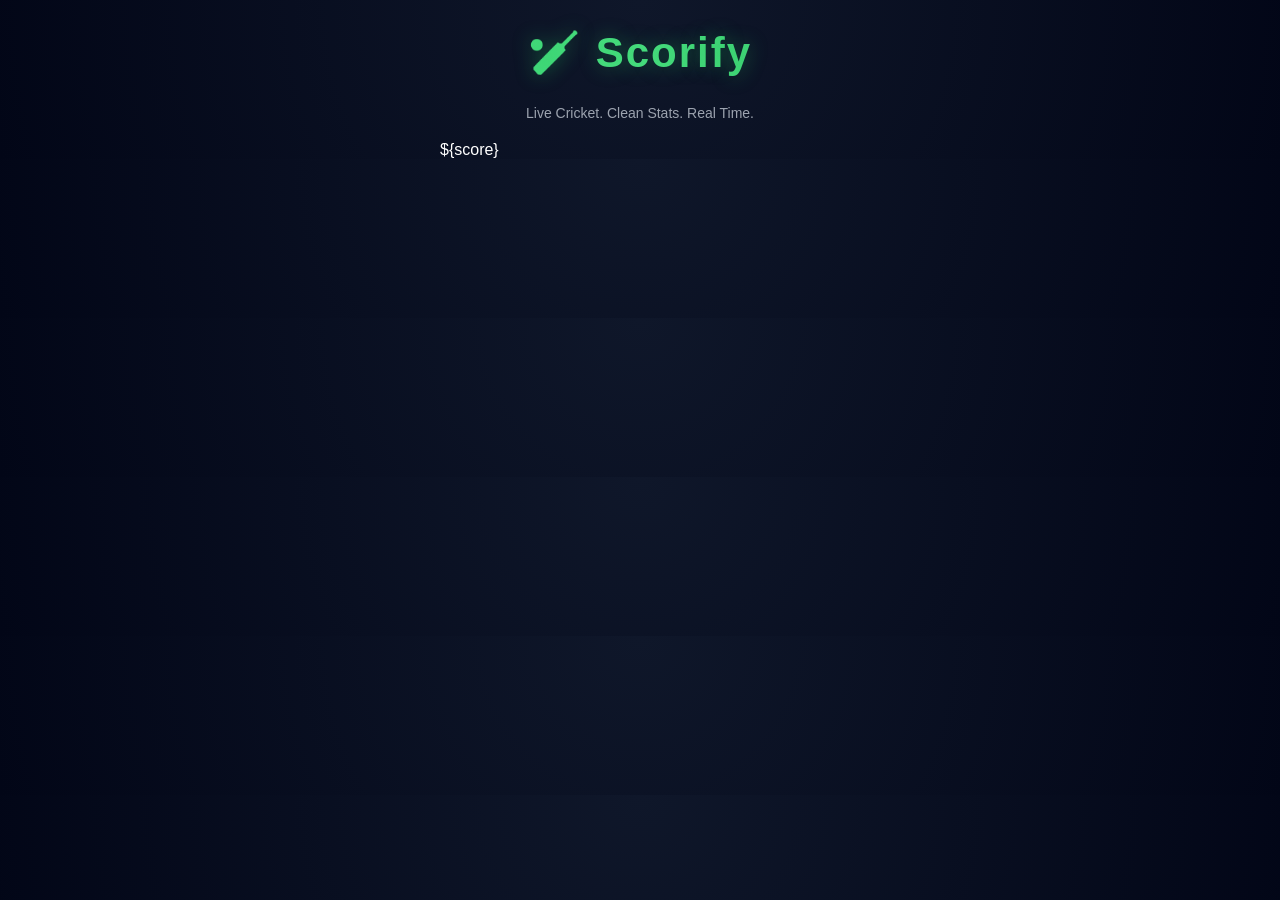
<file: index.html>
<!DOCTYPE html>
<html lang="en">
<head>
  <meta charset="UTF-8">
  <meta name="viewport" content="width=device-width, initial-scale=1.0">
  <title>🏏Scorify🏏</title>
  <link rel="stylesheet" href="style.css">
</head>

<body>

  <div class="header">
  <h1>🏏 Scorify</h1>
  <p class="tagline">Live Cricket. Clean Stats. Real Time.</p>
</div>

  <div id="match-container">
    
    <div class="score">
  ${score}
</div>

  </div>
  
  <script src="script.js"></script>
</body>

</html>
</file>
<file: style.css>
body {
  margin: 0;
  font-family: 'Poppins', sans-serif;
  background: radial-gradient(circle at top, #0f172a, #020617);
  color: white;
}

/* Title */
.title {
  text-align: center;
  font-size: 40px;
  margin: 20px 0;
}

/* Container */
#match-container {
  width: 400px;
  margin: auto;
}

/* Match Card */
.card {
  background: linear-gradient(145deg, #1f2937, #111827);
  padding: 15px;
  margin-bottom: 15px;
  border-radius: 15px;
  box-shadow: 0 0 10px rgba(0,0,0,0.5);
  transition: transform 0.3s ease;
}

.card:hover {
  transform: scale(1.05);
}

/* Text styles */
.match-name {
  font-size: 18px;
  font-weight: bold;
}

.status {
  color: #4ade80;
  margin-top: 5px;
  font-size: 16px;
}

.venue {
  font-size: 12px;
  color: #9ca3af;
  margin-top: 5px;
}

.teams {
  display: flex;
  justify-content: space-between;
  font-size: 18px;
  font-weight: bold;
}

.vs {
  color: #6b7280;
  font-size: 14px;
}

.card {
  border: 1px solid rgba(255,255,255,0.05);
  backdrop-filter: blur(10px);
}

.card:hover {
  transform: scale(1.04);
  box-shadow: 0 0 20px rgba(0,0,0,0.8);
}

.badge {
  font-size: 12px;
  padding: 5px 12px;
  border-radius: 10px;
  display: inline-block;
  margin-bottom: 8px;
  font-weight: bold;
}

/* ✅ Completed = Green */
.badge.completed {
  background: rgba(74, 222, 128, 0.2);
  color: #4ade80;
}

/* 🟡 Upcoming = Yellow */
.badge.upcoming {
  background: rgba(250, 204, 21, 0.2);
  color: #facc15;
}

/* 🔴 Live = Red + BLINK */
.badge.live {
  background: rgba(255, 71, 87, 0.2);
  color: #ff4757;
  animation: blink 1s infinite;
}
@keyframes pulse {
  0%   { transform: scale(1); box-shadow: 0 0 5px #ff4757; }
  50%  { transform: scale(1.1); box-shadow: 0 0 20px #ff4757; }
  100% { transform: scale(1); box-shadow: 0 0 5px #ff4757; }
}

.header {
  text-align: center;
  margin: 20px 0;
}

.header h1 {
  font-size: 42px;
  text-align: center;
  background: linear-gradient(90deg, #22c55e, #4ade80, #16a34a);
  -webkit-background-clip: text;
  -webkit-text-fill-color: transparent;
  text-shadow: 0 0 20px rgba(34,197,94,0.4);
  letter-spacing: 2px;
}

.tagline {
  text-align: center;
  color: #9ca3af;
  font-size: 14px;
}

.card {
  background: rgba(17, 24, 39, 0.7);
  backdrop-filter: blur(12px);
  border-radius: 16px;
  padding: 16px;
  margin-bottom: 15px;
  border: 1px solid rgba(255,255,255,0.05);
  box-shadow: 0 0 20px rgba(0,0,0,0.6);
  transition: 0.3s;
}

.card:hover {
  transform: translateY(-5px) scale(1.02);
  box-shadow: 0 0 30px rgba(34,197,94,0.3);
}

.card ::after {
  content : "";
  display: block;
  height: 2px;
  margin-top: 10px;
  background: linear-gradient(to right, transparent, #22c55e, transparent);
}

.score {
  margin-top: 10px;
  font-size: 16px;
}

.score-line {
  background: rgba(255,255,255,0.05);
  padding: 6px 10px;
  border-radius: 8px;
  margin-top: 5px;
  font-weight: bold;
}
</file>
